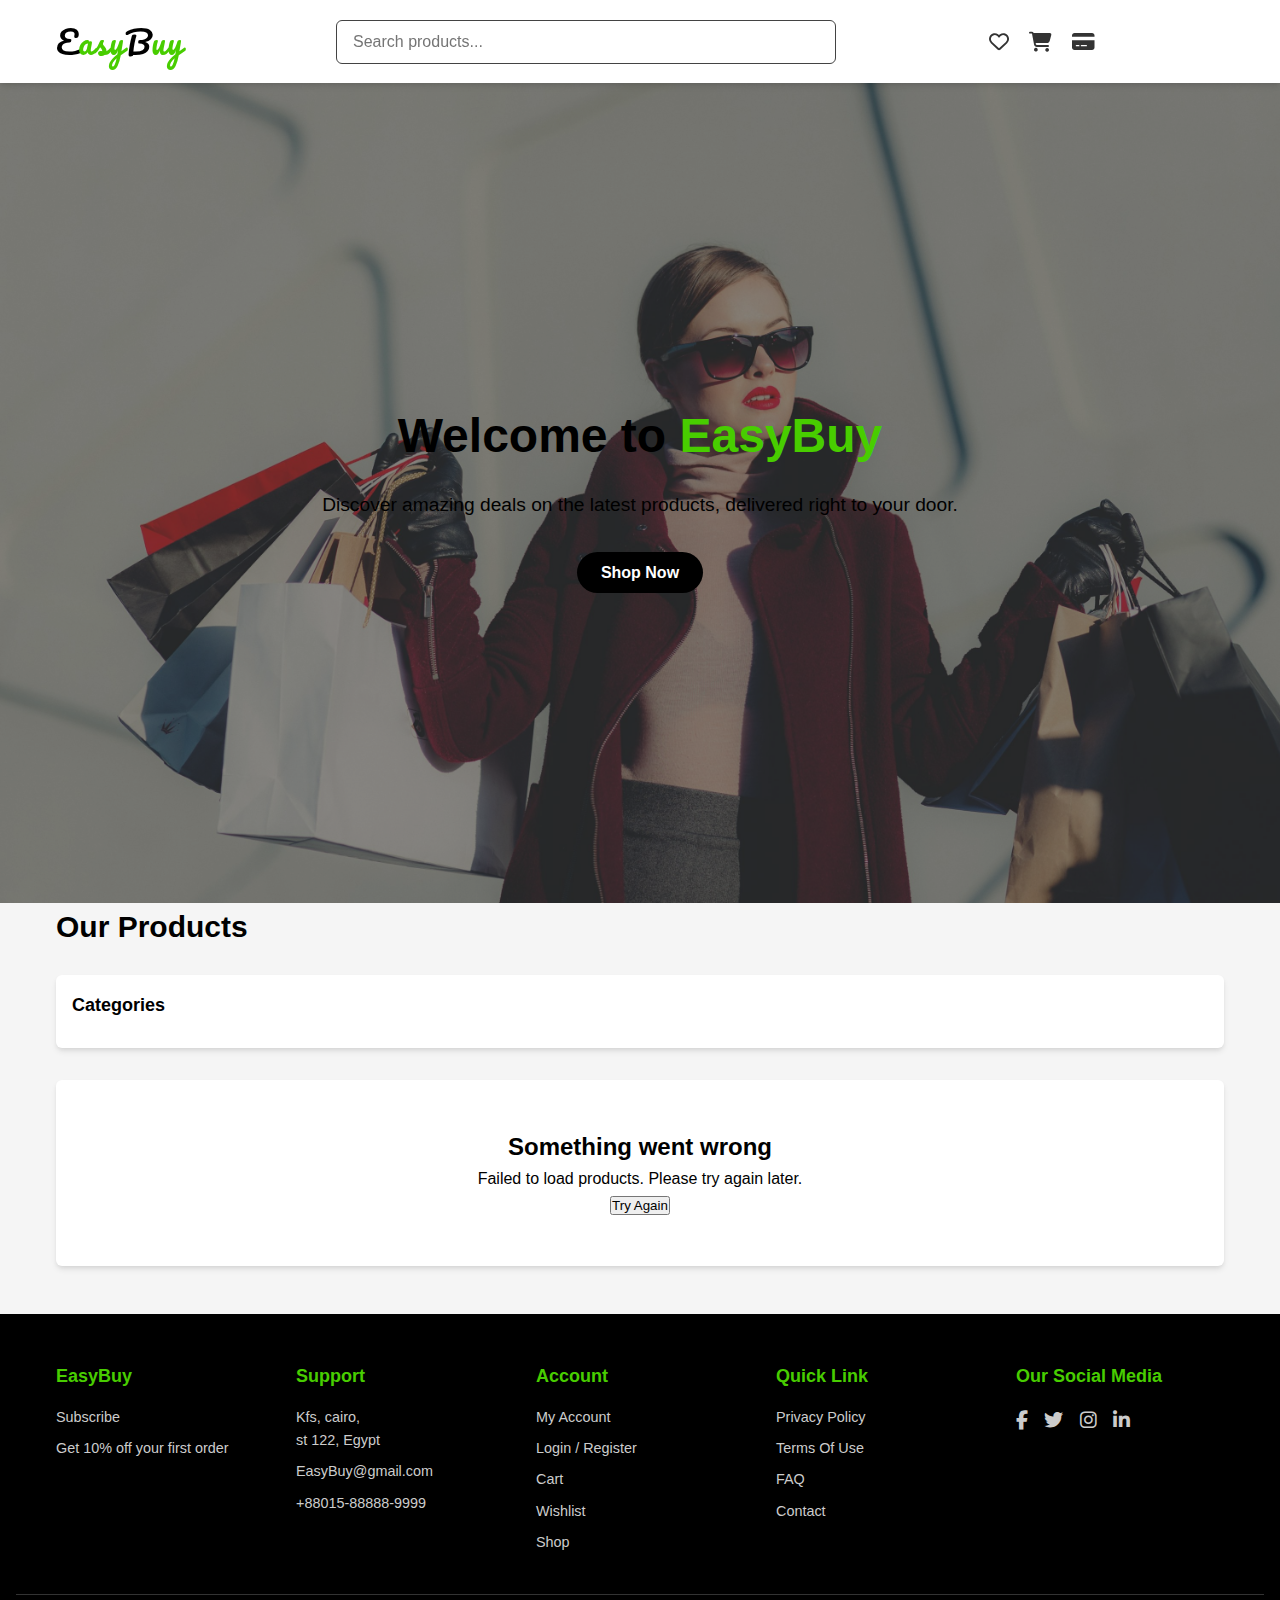
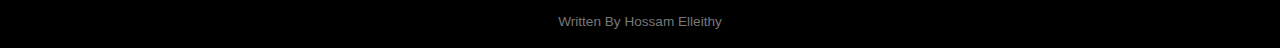
<file: index.html>
<!DOCTYPE html>
<html lang="en">
<head>
    <meta charset="UTF-8">
    <meta name="viewport" content="width=device-width, initial-scale=1.0">
    <title>EasyBuy</title>
    <link rel="stylesheet" href="css\style.css">
    <link href="https://fonts.googleapis.com/css2?family=Pacifico&display=swap" rel="stylesheet">
    <link rel="stylesheet" href="https://cdnjs.cloudflare.com/ajax/libs/font-awesome/6.5.0/css/all.min.css">

</head>
<body>
    <header>
        <div class="container">
            <div class="header-content">
                <div class="logo">
                    <span class="logo-e">E</span>asy<span class="logo-b">B</span>uy
                </div>
                <div class="search-container">
                    <input type="text" class="search-input" placeholder="Search products..." id="searchInput">
                </div>
                <div class="header-icons">
                    <a href="favorites.html" class="icon-link" title="Favorites">
                        <i class="far fa-heart"></i>
                        <span class="badge favorites-count"></span>
                    </a>
                    <a href="cart.html" class="icon-link" title="Cart">
                        <i class="fas fa-shopping-cart"></i>
                        <span class="badge cart-count"></span>
                    </a>
                    <a href="checkout.html" class="icon-link" title="Checkout">
                        <i class="fas fa-credit-card"></i>
                    </div>
            </div>
        </div>
    </header>
    <section class="hero">
            <div class="hero-overlay">
                <div class="hero-content">
                    <h1>Welcome to <span class="highlight">EasyBuy</span></h1>
                    <p>Discover amazing deals on the latest products, delivered right to your door.</p>
                    <a href="#products" class="hero-btn">Shop Now</a>
                </div>
            </div>
    </section>

    <main class="container">

        <h1 class="page-title" id="products">Our Products</h1>
        
        <section class="filter-section">
            <h2 class="filter-title">Categories</h2>
            <div class="category-filters" id="categoryFilters"></div>
        </section>
        
        <div id="productsContainer">
            <div class="loading">
                <div class="loading-spinner"></div>
                <p>Loading products...</p>
            </div>
        </div>
    </main>
    <footer class="footer">
        <div class="container footer-content">
            <div class="footer-column">
            <h3>EasyBuy</h3>
            <p>Subscribe</p>
            <p>Get 10% off your first order</p>
            </div>
            <div class="footer-column">
            <h3>Support</h3>
            <p>Kfs, cairo,<br> st 122, Egypt</p>
            <p>EasyBuy@gmail.com</p>
            <p>+88015-88888-9999</p>
            </div>
            <div class="footer-column">
            <h3>Account</h3>
            <ul>
                <li><a href="#">My Account</a></li>
                <li><a href="#">Login / Register</a></li>
                <li><a href="#">Cart</a></li>
                <li><a href="#">Wishlist</a></li>
                <li><a href="#">Shop</a></li>
            </ul>
            </div>
            <div class="footer-column">
            <h3>Quick Link</h3>
            <ul>
                <li><a href="#">Privacy Policy</a></li>
                <li><a href="#">Terms Of Use</a></li>
                <li><a href="#">FAQ</a></li>
                <li><a href="#">Contact</a></li>
            </ul>
            </div>
            <div class="footer-column">
            <h3>Our Social Media</h3>
            <div class="social-icons">
                <a href="#"><i class="fab fa-facebook-f"></i></a>
                <a href="#"><i class="fab fa-twitter"></i></a>
                <a href="#"><i class="fab fa-instagram"></i></a>
                <a href="#"><i class="fab fa-linkedin-in"></i></a>
            </div>
            </div>

        </div>

        <div class="footer-bottom">
            <p>Written By Hossam Elleithy</p>
        </div>
    </footer>


    <script src="js\script.js"></script>
</body>
</html>
</file>
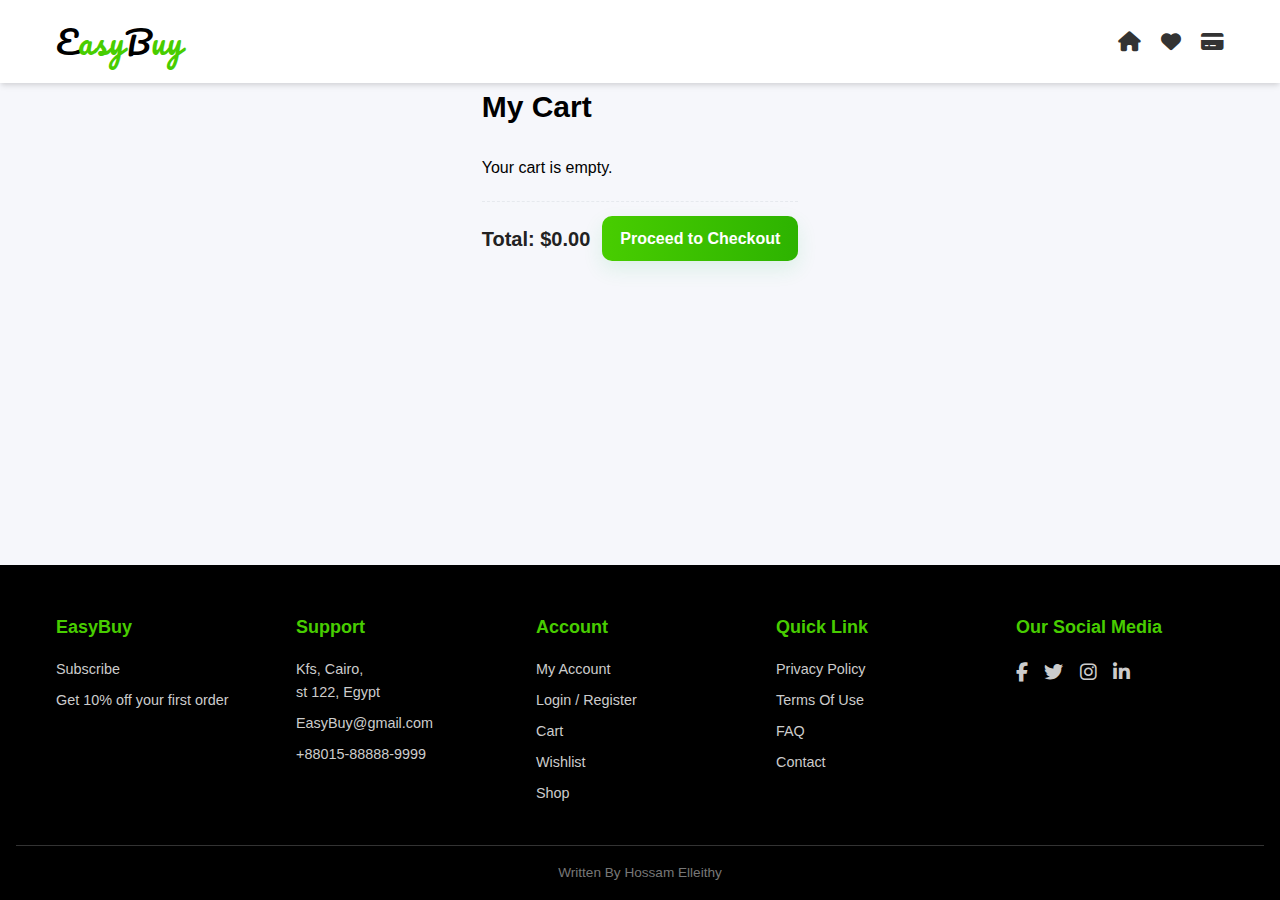
<file: cart.html>
<!DOCTYPE html>
<html lang="en">
<head>
  <meta charset="UTF-8">
  <meta name="viewport" content="width=device-width, initial-scale=1.0">
  <title>Cart - EasyBuy</title>
  <link rel="stylesheet" href="css/style.css">
  <link rel="stylesheet" href="css/cart_style.css">
  <link href="https://fonts.googleapis.com/css2?family=Pacifico&display=swap" rel="stylesheet">
  <link rel="stylesheet" href="https://cdnjs.cloudflare.com/ajax/libs/font-awesome/6.5.0/css/all.min.css">
</head>
<body>
  <header>
    <div class="container">
      <div class="header-content">
        <div class="logo">
          <span class="logo-e">E</span>asy<span class="logo-b">B</span>uy
        </div>

        

        <div class="header-icons">

          <a href="index.html" class="icon-link" title="Home">
            <i class="fas fa-home"></i>
          </a>

          <a href="favorites.html" class="icon-link" title="Favorites">
            <i class="fas fa-heart"></i>
            <span class="badge favorites-count"></span>
          </a>

          <a href="checkout.html" class="icon-link" title="Checkout">
            <i class="fas fa-credit-card"></i>
          </a>
        </div>
      </div>
    </div>
  </header>


  <main class="container">
    <h1 class="page-title">My Cart</h1>
    <div id="cartContainer"></div>


    <div class="cart-total">
      <h3>Total: $<span id="cartTotal">0.00</span></h3>
      <a href="checkout.html" class="checkout-btn">Proceed to Checkout</a>
    </div>
  </main>

  <footer class="footer">
    <div class="container footer-content">

      <div class="footer-column">
        <h3>EasyBuy</h3>
        <p>Subscribe</p>
        <p>Get 10% off your first order</p>
      </div>
      <div class="footer-column">
        <h3>Support</h3>
        <p>Kfs, Cairo,<br> st 122, Egypt</p>
        <p>EasyBuy@gmail.com</p>
        <p>+88015-88888-9999</p>
      </div>
      <div class="footer-column">
        <h3>Account</h3>
        <ul>
          <li><a href="#">My Account</a></li>
          <li><a href="#">Login / Register</a></li>
          <li><a href="cart.html">Cart</a></li>
          <li><a href="favorites.html">Wishlist</a></li>
          <li><a href="#">Shop</a></li>
        </ul>
      </div>

      <div class="footer-column">
        <h3>Quick Link</h3>
        <ul>
          <li><a href="#">Privacy Policy</a></li>
          <li><a href="#">Terms Of Use</a></li>
          <li><a href="#">FAQ</a></li>
          <li><a href="#">Contact</a></li>
        </ul>
      </div>
      <div class="footer-column">
        <h3>Our Social Media</h3>
        <div class="social-icons">
          <a href="#"><i class="fab fa-facebook-f"></i></a>
          <a href="#"><i class="fab fa-twitter"></i></a>
          <a href="#"><i class="fab fa-instagram"></i></a>
          <a href="#"><i class="fab fa-linkedin-in"></i></a>
        </div>
      </div>
    </div>

    <div class="footer-bottom">
      <p>Written By Hossam Elleithy</p>
    </div>
  </footer>

  <script src="js/cart.js"></script>
  <script src="js/script.js"></script>
</body>
</html>
</file>
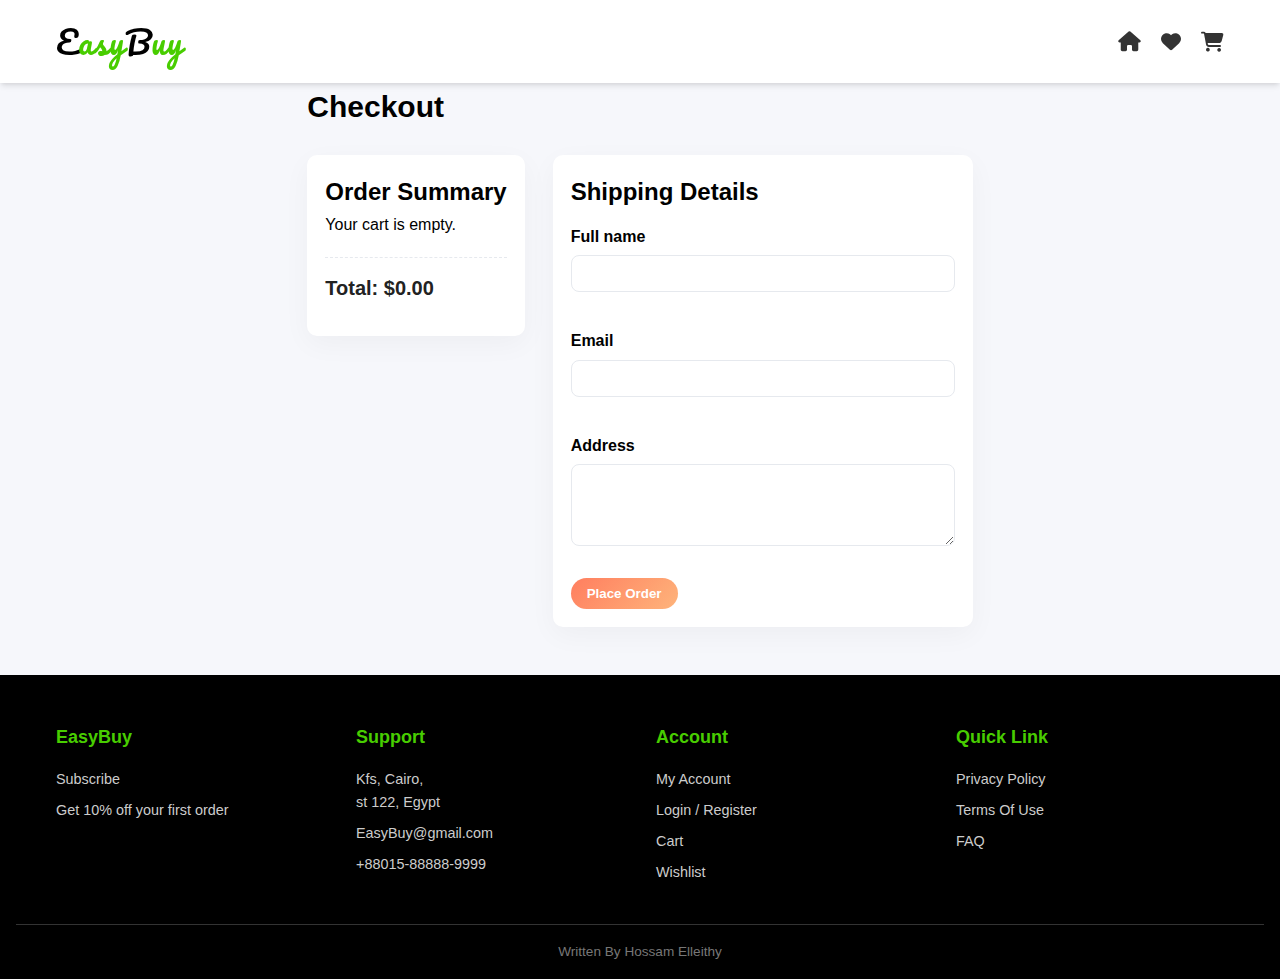
<file: checkout.html>
<!DOCTYPE html>
<html lang="en">
<head>
  <meta charset="UTF-8">
  <meta name="viewport" content="width=device-width, initial-scale=1.0">
  <title>Checkout - EasyBuy</title>
  <link rel="stylesheet" href="css/style.css">
  <link rel="stylesheet" href="css/cart_style.css">
  <link href="https://fonts.googleapis.com/css2?family=Pacifico&display=swap" rel="stylesheet">
  <link rel="stylesheet" href="https://cdnjs.cloudflare.com/ajax/libs/font-awesome/6.5.0/css/all.min.css">
</head>
<body>
  <header>
    <div class="container">
      <div class="header-content">
        <div class="logo">
          <span class="logo-e">E</span>asy<span class="logo-b">B</span>uy
        </div>

        <div class="header-icons">
          <a href="index.html" class="icon-link" title="Home">
            <i class="fas fa-home"></i>
          </a>

          <a href="favorites.html" class="icon-link" title="Favorites">
            <i class="fas fa-heart"></i>
            <span class="badge favorites-count"></span>
          </a>

          <a href="cart.html" class="icon-link" title="Cart">
            <i class="fas fa-shopping-cart"></i>
            <span class="badge cart-count"></span>
          </a>
        </div>
      </div>
    </div>
  </header>

  <main class="container">
    <h1 class="page-title">Checkout</h1>

    <div class="checkout-grid">
      <section class="checkout-summary" id="checkoutSummary">
        <h2>Order Summary</h2>
        <div id="summaryList"></div>
        <div class="cart-total">
          <h3>Total: $<span id="checkoutTotal">0.00</span></h3>
        </div>
      </section>

      <section class="checkout-form-section">
        <h2>Shipping Details</h2>
        <form id="checkoutForm" class="checkout-form" novalidate>
          <label for="name">Full name</label>
          <input type="text" id="name" name="name" required>
          <div class="error-text" id="nameError"></div>

          <label for="email">Email</label>
          <input type="email" id="email" name="email" required>
          <div class="error-text" id="emailError"></div>

          <label for="address">Address</label>
          <textarea id="address" name="address" rows="4" required></textarea>
          <div class="error-text" id="addressError"></div>

          <button type="submit" id="placeOrderBtn" class="fancy-btn">Place Order</button>
        </form>
      </section>
    </div>
  </main>

  <div id="successModal" class="success-modal" style="display:none;">
    <div class="success-content">
      <i class="fas fa-check-circle fa-3x" style="color: #2db300"></i>
      <h3>Order Placed</h3>
      <p id="successMessage">Thank you! Your order has been received.</p>
      <div style="display:flex;gap:12px;justify-content:center;margin-top:12px;">
        <a href="index.html" id="continueBtn" class="fancy-btn">Continue Shopping</a>
        <button id="closeModalBtn" class="fancy-btn" style="background:#ccc;color:#222;">Close</button>
      </div>
    </div>
  </div>

  <footer class="footer">
    <div class="container footer-content">
      <div class="footer-column">
        <h3>EasyBuy</h3>
        <p>Subscribe</p>
        <p>Get 10% off your first order</p>
      </div>
      <div class="footer-column">
        <h3>Support</h3>
        <p>Kfs, Cairo,<br> st 122, Egypt</p>
        <p>EasyBuy@gmail.com</p>
        <p>+88015-88888-9999</p>
      </div>
      <div class="footer-column">
        <h3>Account</h3>
        <ul>
          <li><a href="#">My Account</a></li>
          <li><a href="#">Login / Register</a></li>
          <li><a href="cart.html">Cart</a></li>
          <li><a href="favorites.html">Wishlist</a></li>
        </ul>
      </div>
      <div class="footer-column">
        <h3>Quick Link</h3>
        <ul>
          <li><a href="#">Privacy Policy</a></li>
          <li><a href="#">Terms Of Use</a></li>
          <li><a href="#">FAQ</a></li>
        </ul>
      </div>
    </div>
    <div class="footer-bottom">
      <p>Written By Hossam Elleithy</p>
    </div>
  </footer>

  <script src="js/checkout.js"></script>
  <script src="js/script.js"></script>
</body>
</html>
</file>
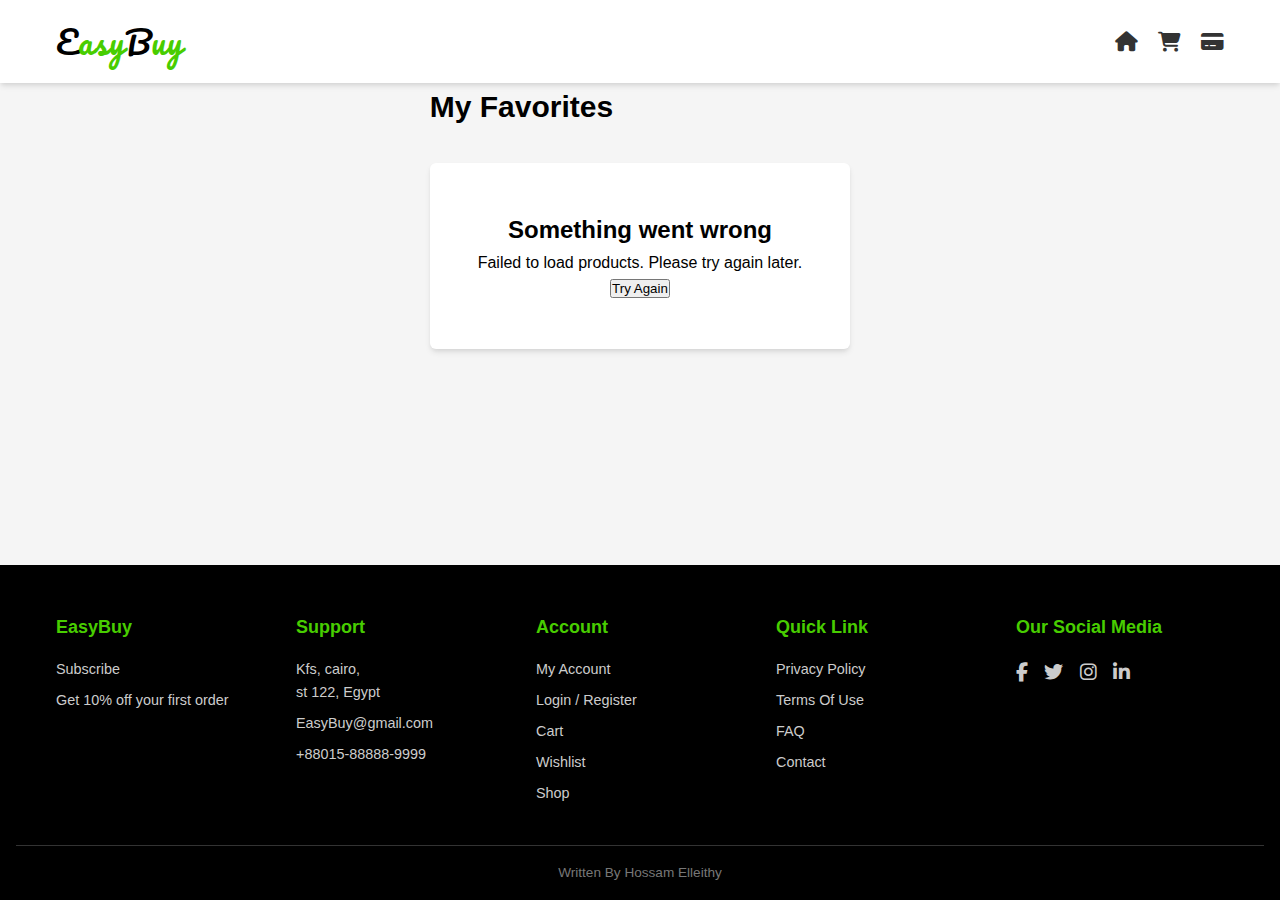
<file: favorites.html>
<!DOCTYPE html>
<html lang="en">
<head>
  <meta charset="UTF-8">
  <meta name="viewport" content="width=device-width, initial-scale=1.0">
  <title>Favorites - EasyBuy</title>
  <link rel="stylesheet" href="css/style.css">
  <link rel="stylesheet" href="css/fav_style.css">
  <link href="https://fonts.googleapis.com/css2?family=Pacifico&display=swap" rel="stylesheet">
  <link rel="stylesheet" href="https://cdnjs.cloudflare.com/ajax/libs/font-awesome/6.5.0/css/all.min.css">
</head>
<body>
  <header>
    <div class="container">
      <div class="header-content">
        <div class="logo">
          <span class="logo-e">E</span>asy<span class="logo-b">B</span>uy
        </div>

        <div class="header-icons">
          <a href="index.html" class="icon-link" title="Home">
            <i class="fas fa-home"></i>
          </a>
          <a href="cart.html" class="icon-link" title="Cart">
            <i class="fas fa-shopping-cart"></i>
            <span class="badge cart-count"></span>
          </a>
          <a href="checkout.html" class="icon-link" title="Checkout">
            <i class="fas fa-credit-card"></i>
          </a>
        </div>
      </div>
    </div>
  </header>

  <main class="container">
    <h1 class="page-title">My Favorites</h1>
    <div id="productsContainer">
      <div class="loading">
        <p>Loading your favorites...</p>
      </div>
    </div>
  </main>

  <footer class="footer">
    <div class="container footer-content">

      <div class="footer-column">
        <h3>EasyBuy</h3>
        <p>Subscribe</p>
        <p>Get 10% off your first order</p>
      </div>

      <div class="footer-column">
        <h3>Support</h3>
        <p>Kfs, cairo,<br> st 122, Egypt</p>
        <p>EasyBuy@gmail.com</p>
        <p>+88015-88888-9999</p>
      </div>

      <div class="footer-column">
        <h3>Account</h3>
        <ul>
          <li><a href="#">My Account</a></li>
          <li><a href="#">Login / Register</a></li>
          <li><a href="#">Cart</a></li>
          <li><a href="#">Wishlist</a></li>
          <li><a href="#">Shop</a></li>
        </ul>
      </div>

      <div class="footer-column">
        <h3>Quick Link</h3>
        <ul>
          <li><a href="#">Privacy Policy</a></li>
          <li><a href="#">Terms Of Use</a></li>
          <li><a href="#">FAQ</a></li>
          <li><a href="#">Contact</a></li>
        </ul>
      </div>

      <div class="footer-column">
        <h3>Our Social Media</h3>
        <div class="social-icons">
          <a href="#"><i class="fab fa-facebook-f"></i></a>
          <a href="#"><i class="fab fa-twitter"></i></a>
          <a href="#"><i class="fab fa-instagram"></i></a>
          <a href="#"><i class="fab fa-linkedin-in"></i></a>
        </div>
      </div>
    </div>

    <div class="footer-bottom">
      <p>Written By Hossam Elleithy</p>
    </div>
  </footer>

  <script src="js/favorites.js"></script>
  <script src="js/script.js"></script>
</body>
</html>
</file>
<file: css/style.css>
/* CSS Variables */

                    :root {
        /* Primary */
            --primary-color: #48cd00;
            --primary-text: #363738;
            --primary-light: #FFFFFF;

            /* Secondary */
            --secondary-color-1: #000000;
            --secondary-color-2: #434343;


            /* Backgrounds */
            --background: #FFFFFF;
            --background-alt: #F5F5F5;
            --transparent-dark : rgba(54, 55, 56, 0.6);

            /* Logo */
            --shadow: 0 4px 6px -1px rgba(0, 0, 0, 0.1), 0 2px 4px -1px rgba(0, 0, 0, 0.06);
            --radius: 0.375rem;
            --fav-color : red;
        }


        /* Base Styles */
        * {
            margin: 0;
            padding: 0;
            box-sizing: border-box;
        }

        body {
            font-family: -apple-system, BlinkMacSystemFont, 'Segoe UI', Roboto, Oxygen, Ubuntu, Cantarell, sans-serif;
            color: var(--text-color);
            background-color: var(--background-alt);
            line-height: 1.6;
        }

        .container {
            max-width: 1200px;
            margin: 0 auto;
            padding: 0 1rem;
        }

        /* Header Styles */
        header {
            background-color: var(--background);
            box-shadow: var(--shadow);
            position: sticky;
            top: 0;
            z-index: 100;
        }

        .header-content {
            display: flex;
            justify-content: space-between;
            align-items: center;
            padding: 1rem 0;
        }

        .logo {
            font-family: 'Pacifico';  
            font-size: 2rem;
            font-weight: normal;
            letter-spacing: 1px;
            color: var(--primary-color);
        }
        .logo-e {
            color: var(--secondary-color-1);   
        }

        .logo-b {
            color: var(--secondary-color-1); 
        }

        .search-container {
            flex: 1;
            max-width: 500px;
            margin: 0 1.5rem;
        }

        .search-input {
            width: 100%;
            padding: 0.75rem 1rem;
            border: 1px solid var(--secondary-color-2);
            border-radius: var(--radius);
            font-size: 1rem;
        }

        .search-input:focus {
            outline: none;
            border-color:var(--secondary-color-2);
            box-shadow: 0 0 0 3px var(--primary-color);
        }

        .icons {
            display: flex;
            align-items: center;
            gap: 1.5rem; 
        }

        .icon-link {
            position: relative;
            font-size: 1.4rem;  
            color: var(--secondary-color-1);     
            text-decoration: none;
            transition: color 0.3s ease;
        }

        .icon-link:hover {
            color: var(--primary-color);  
        }

        /* Fancy buttons */
        .fancy-btn {
            background: linear-gradient(135deg, #ff7e5f, #feb47b);
            border: none;
            border-radius: 25px;
            padding: 8px 16px;
            color: #fff;
            font-weight: bold;
            cursor: pointer;
            transition: transform 0.2s ease, box-shadow 0.2s ease;
        }

        .fancy-btn:hover {
            transform: translateY(-2px);
            box-shadow: 0 6px 15px rgba(0,0,0,0.2);
        }

        /* Heart button */
        .favorite-btn {
            background: transparent;
            border: none;
            font-size: 20px;
            cursor: pointer;
            transition: transform 0.2s ease;
        }

        .favorite-btn:hover {
            transform: scale(1.2);
        }

        /* Badges in header */
        .header-icons {
            position: relative;
            display: flex;
            gap: 20px;
        }

        .header-icons a {
            position: relative;
            font-size: 20px;
            color: #333;
        }

        .header-icons .badge {
            position: absolute;
            top: -6px;
            right: -10px;
            background:var(--fav-color);
            color: var(--background);
            font-size: 12px;
            padding: 2px 6px;
            border-radius: 50%;
            font-weight: bold;
            display: none; 
        }   





        /* hero contant */


        .hero {
            position: relative;
            width: 100%;               
            height: calc(100vh - 80px); 
            background: url("../assets/backgroud_image.jpg") center/cover no-repeat;
            display: flex;
            align-items: center;
            justify-content: center;
            color: var(--background);
            margin: 0;                
            padding: 0;               
        }


        /* Dark overlay for readability */
        .hero-overlay {
            position: absolute;
            top: 0;
            left: 0;
            width: 100%;
            height: 100%;
            background:var(--transparent-dark) ;
            display: flex;
            align-items: center;
            justify-content: center;
            text-align: center;
            padding: 0 1rem;
        }

        .hero-content {
            max-width: 700px;
            z-index: 2;
        }

        .hero h1 {
            font-size: 3rem;
            margin-bottom: 1rem;
        }

        .hero h1 .highlight {
            color: var(--primary-color); /* your primary accent */
        }

        .hero p {
            font-size: 1.2rem;
            margin-bottom: 2rem;
        }

        .hero-btn {
            background: var(--secondary-color-1);
            color: var(--primary-light);
            
            padding: 0.75rem 1.5rem;
            border-radius: 2rem;
            text-decoration: none;
            font-weight: bold;
        }

        .hero-btn:hover {
            background: var(--primary-color);
        }

        html {
            scroll-behavior: smooth;
        }


        /* Main Content */
        main {
            padding: 2rem 0;
        }

        .page-title {
            font-size: 1.875rem;
            font-weight: bold;
            margin-bottom: 1.5rem;
        }

        /* Filter Section */
        .filter-section {
            margin-bottom: 2rem;
            background-color: var(--background);
            padding: 1rem;
            border-radius: var(--radius);
            box-shadow: var(--shadow);
        }

        .filter-title {
            font-size: 1.125rem;
            font-weight: 600;
            margin-bottom: 0.75rem;
        }

        .category-filters {
            display: flex;
            flex-wrap: wrap;
            gap: 0.5rem;
        }

        .category-btn {
            padding: 0.5rem 1rem;
            background-color: var(--secondary-color);
            border: 1px solid var(--secondary-color-2);
            border-radius: var(--radius);
            cursor: pointer;
            transition: all 0.2s;
        }

        .category-btn:hover {
            background-color: #e5e7eb;
        }

        .category-btn.active {
            background-color: var(--primary-color);
            color: var(--background);
            border-color: var(--primary-color);
        }

        /* Products Grid */
        .products-grid {
            display: grid;
            grid-template-columns: repeat(auto-fill, minmax(250px, 1fr));
            gap: 1.5rem;
        }

        .product-card {
            background-color: var(--background);
            border-radius: var(--radius);
            overflow: hidden;
            box-shadow: var(--shadow);
            transition: transform 0.2s;
            display: flex;
            flex-direction: column;
        }

        .product-card:hover {
            transform: translateY(-5px);
        }

        .product-image {
            width: 100%;
            height: 200px;
            object-fit: contain;
            background-color: var(--background-alt);
            padding: 1rem;
        }

        .product-info {
            padding: 1rem;
            flex-grow: 1;
            display: flex;
            flex-direction: column;
        }

        .product-title {
            font-weight: 600;
            margin-bottom: 0.5rem;
            display: -webkit-box;
            -webkit-line-clamp: 2;
            -webkit-box-orient: vertical;
            overflow: hidden;
        }

        .product-category {
            color: var(--text-light);
            font-size: 0.875rem;
            text-transform: capitalize;
            margin-bottom: 0.5rem;
        }

        .product-price {
            font-weight: bold;
            font-size: 1.25rem;
            margin-top: auto;
            padding-top: 1rem;
        }

        /* Loading and Error States */
        .loading, .error, .no-results {
            text-align: center;
            padding: 3rem;
            background-color: var(--background);
            border-radius: var(--radius);
            box-shadow: var(--shadow);
            margin: 2rem 0;
        }

        .loading-spinner {
            border: 4px solid var(--secondary-color);
            border-top: 4px solid var(--primary-color);
            border-radius: 50%;
            width: 40px;
            height: 40px;
            animation: spin 1s linear infinite;
            margin: 0 auto 1rem;
        }

        @keyframes spin {
            0% { transform: rotate(0deg); }
            100% { transform: rotate(360deg); }
        }

        /* Responsive Design */
        @media (max-width: 768px) {
            .header-content {
                flex-direction: column;
                align-items: stretch;
            }
            
            .search-container {
                margin: 1rem 0;
                max-width: 100%;
            }
            
            .products-grid {
                grid-template-columns: repeat(auto-fill, minmax(150px, 1fr));
                gap: 1rem;
            }
            
            .product-image {
                height: 150px;
            }
        }

        @media (max-width: 480px) {
            .category-filters {
                overflow-x: auto;
                padding-bottom: 0.5rem;
            }
            
            .products-grid {
                grid-template-columns: 1fr 1fr;
            }
        }

        /* Footer */
        .footer {
        background: #000;
        color: #fff;
        padding: 3rem 1rem 1rem;
        margin-top: 3rem;
        }

        .footer-content {
        display: grid;
        grid-template-columns: repeat(auto-fit, minmax(200px, 1fr));
        gap: 2rem;
        }

        .footer-column h3 {
        margin-bottom: 1rem;
        font-size: 1.125rem;
        color: var(--primary-color);
        }

        .footer-column p, 
        .footer-column ul li {
        font-size: 0.9rem;
        margin-bottom: 0.5rem;
        color: #ccc;
        }

        .footer-column ul {
        list-style: none;
        padding: 0;
        }

        .footer-column ul li a {
        color: #ccc;
        text-decoration: none;
        transition: color 0.3s ease;
        }

        .footer-column ul li a:hover {
        color: var(--primary-color);
        }

        

        /* social section */


        .social-icons {
        margin-top: 1rem;
        }

        .social-icons a {
        color: #ccc;
        margin-right: 0.75rem;
        font-size: 1.2rem;
        transition: color 0.3s;
        }

        .social-icons a:hover {
        color: var(--primary-color);
        }

        /* Bottom */
        .footer-bottom {
        text-align: center;
        margin-top: 2rem;
        padding-top: 1rem;
        border-top: 1px solid #333;
        font-size: 0.85rem;
        color: #777;
        }
</file>
<file: css/cart_style.css>
html, body {
    height: 100%;
}

body {
  display: flex;
  flex-direction: column;
  background: #f6f7fb;
}

main {
  flex: 1; /* Pushes footer down */
}

.cart-item {
  display: grid;
  grid-template-columns: 100px 1fr 140px;
  gap: 16px;
  align-items: center;
  margin-bottom: 18px;
  background: #ffffff;
  padding: 14px;
  border-radius: 10px;
  box-shadow: 0 6px 18px rgba(33,33,33,0.06);
  transition: transform 0.12s ease, box-shadow 0.12s ease;
}

.cart-item:hover {
  transform: translateY(-3px);
  box-shadow: 0 10px 30px rgba(33,33,33,0.08);
}

.cart-item-img {
  width: 100px;
  height: 100px;
  object-fit: contain;
  margin: 0;
  border-radius: 8px;
  background: #f8f9fb;
  padding: 6px;
}

.cart-item-info {
  display: flex;
  flex-direction: column;
  gap: 6px;
}

.quantity-control {
  display: inline-flex;
  align-items: center;
  gap: 8px;
}

.quantity-control button {
  width: 36px;
  height: 36px;
  border-radius: 8px;
  border: 1px solid #e3e6eb;
  background: #fff;
  cursor: pointer;
  display: inline-flex;
  align-items: center;
  justify-content: center;
  font-size: 18px;
  color: #333;
  transition: background 0.12s ease, transform 0.08s ease;
}

.quantity-control button:hover {
  background: #f2f4f8;
  transform: translateY(-1px);
}

.quantity-control input[type='number'] {
  width: 64px;
  padding: 8px 10px;
  border: 1px solid #e6e9ee;
  border-radius: 8px;
  text-align: center;
  font-weight: 600;
}

.cart-total {
  margin-top: 20px;
  display: flex;
  justify-content: space-between;
  align-items: center;
  gap: 12px;
  padding: 14px 0;
  border-top: 1px dashed #e6e9ee;
}

.cart-total h3 {
  font-size: 20px;
  color: #222;
}

.checkout-btn {
  display: inline-block;
  padding: 10px 18px;
  background: linear-gradient(90deg,#48cd00,#2db300);
  color: #fff;
  border-radius: 10px;
  text-decoration: none;
  font-weight: 700;
  box-shadow: 0 8px 20px rgba(34,197,94,0.12);
}

.checkout-btn:hover {
  transform: translateY(-3px);
}

/* Remove button */
.remove-btn {
  background: #fff0f2;
  color: #c81d25;
  border: 1px solid #f1c1c6;
  padding: 8px 10px;
  border-radius: 8px;
  cursor: pointer;
}

.remove-btn:hover {
  background: #ffd6db;
}

/* Responsive */
@media (max-width: 720px) {
  .cart-item {
    grid-template-columns: 90px 1fr;
  }
  .cart-item > :nth-child(3) {
    grid-column: 1 / -1;
    display: flex;
    justify-content: space-between;
    align-items: center;
    gap: 12px;
  }
  .cart-total {
    flex-direction: column;
    align-items: stretch;
    text-align: right;
  }
}

/* Checkout page styles */
.checkout-grid {
  display: grid;
  grid-template-columns: 1fr 420px;
  gap: 28px;
  align-items: start;
}

.checkout-summary {
  background: #fff;
  padding: 18px;
  border-radius: 10px;
  box-shadow: 0 8px 28px rgba(33,33,33,0.04);
}

.checkout-form-section {
  background: #fff;
  padding: 18px;
  border-radius: 10px;
  box-shadow: 0 8px 28px rgba(33,33,33,0.04);
}

.checkout-row {
  display: flex;
  justify-content: space-between;
  align-items: center;
  padding: 10px 0;
  border-bottom: 1px dashed #eef2f5;
}

.checkout-row .row-left {
  display: flex;
  align-items: center;
  gap: 12px;
}

.checkout-row .item-meta { font-size: 14px; color: #333; }

.checkout-form label { display:block; margin-top: 12px; font-weight:600; }
.checkout-form input, .checkout-form textarea {
  width:100%; padding:10px; border:1px solid #e6e9ee; border-radius:8px; margin-top:6px;
}
.error-text { color: #c81d25; font-size: 0.9rem; height: 18px; margin-top:6px }

.success-modal {
  position: fixed; inset: 0; display: none; align-items: center; justify-content: center;
  background: rgba(0,0,0,0.35); z-index: 1200;
}
.success-content {
  background: #fff; padding: 28px; border-radius: 12px; text-align:center; width: 420px;
}

@media (max-width: 820px) {
  .checkout-grid { grid-template-columns: 1fr; }
  .success-content { width: 90%; }
}
</file>
<file: css/fav_style.css>
html, body {
    height: 100%;
}

body {
    display: flex;
    flex-direction: column;
}

main {
  flex: 1; /* Pushes footer down */
}
</file>
